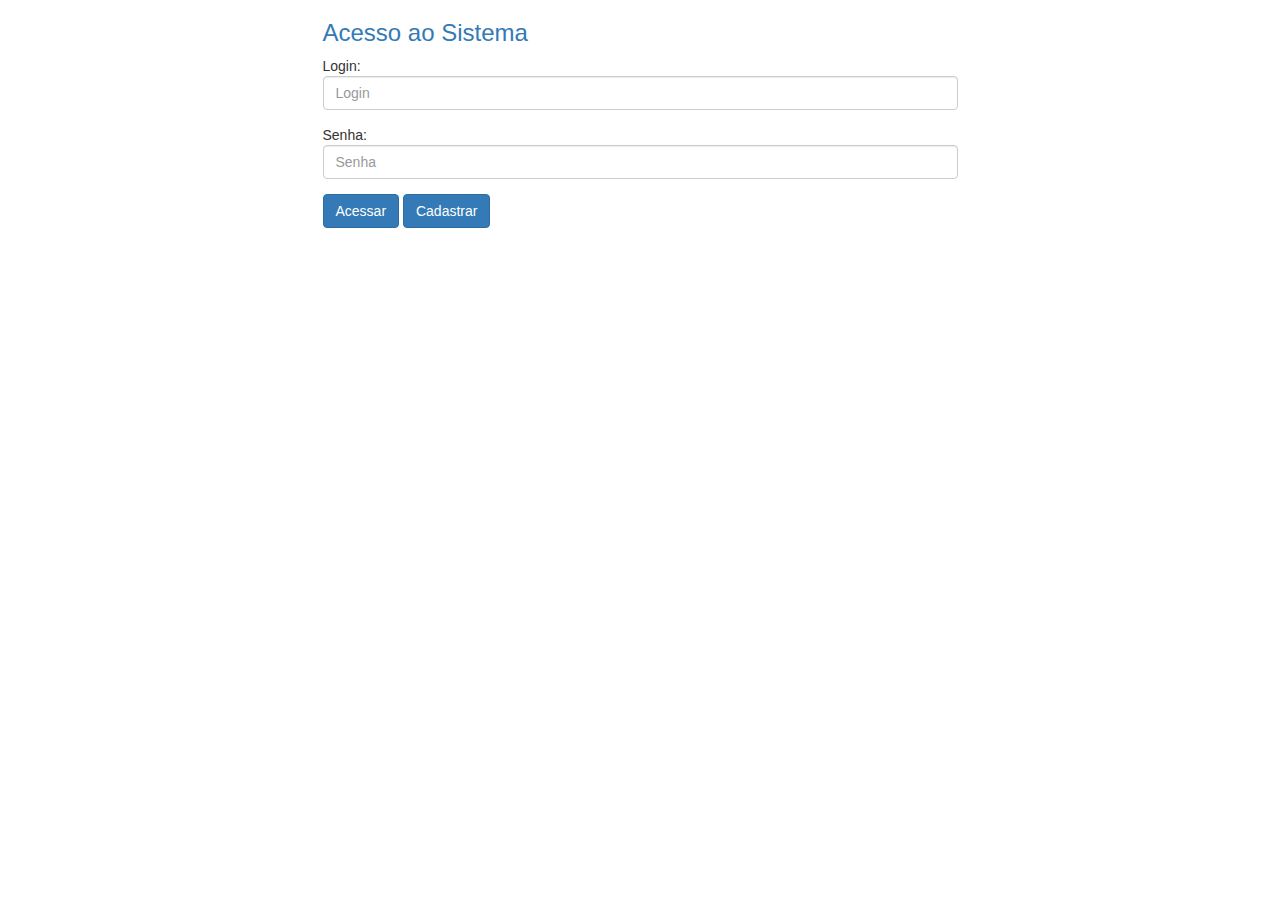
<file: src/main/webapp/index.html>
<!DOCTYPE html>
<html ng-app="cadUsuario">
    <head>
        <title>Tela de Login</title>
        <meta http-equiv="Content-Type" content="text/html; charset=UTF-8">
        <link href="css/bootstrap.min.css" type="text/css" rel="stylesheet">
        <link href="css/estilo.css" type="text/css" rel="stylesheet">
        <script type="text/javascript" src="js/jquery-3.2.1.min.js"></script>
        <script type="text/javascript" src="js/bootstrap.min.js"></script>
        <link rel="shortcut icon" type="image/x-icon" href="imagens/fa.ico">
        <script type="text/javascript" src="js/angular.js"></script>
        <script type="text/javascript" src="js/angular-cookies.js"></script>
        <script type="text/javascript" src="js/apps.js"></script>
        
    </head>
    <body ng-controller="cadUsuarioCtl">
        <!--Tag principal-->
        <div class="container">
            
            <!--Tag do login-->
            <div class="col-md-7 central">
                <div class="text-primary">
                    <h3>Acesso ao Sistema</h3>
                </div>
                <form name="loginForm">
                    <div class="form-group">
                        Login: <input type="text" class="form-control" placeholder="Login" required="" ng-model="login.usuario">
                    </div>
                    <div class="form-group">
                        Senha: <input type="password" class="form-control" placeholder="Senha" required="" ng-model="login.senha">
                    </div>
                    <div class="form-group">
                        <label class="btn btn-primary" ng-click="logarUser(login)">Acessar</label>
                        <a href="cadastro.html" class="btn btn-primary">Cadastrar</a>
                    </div>
                </form>
            </div>
            
        </div>
    </body>
</html>
</file>
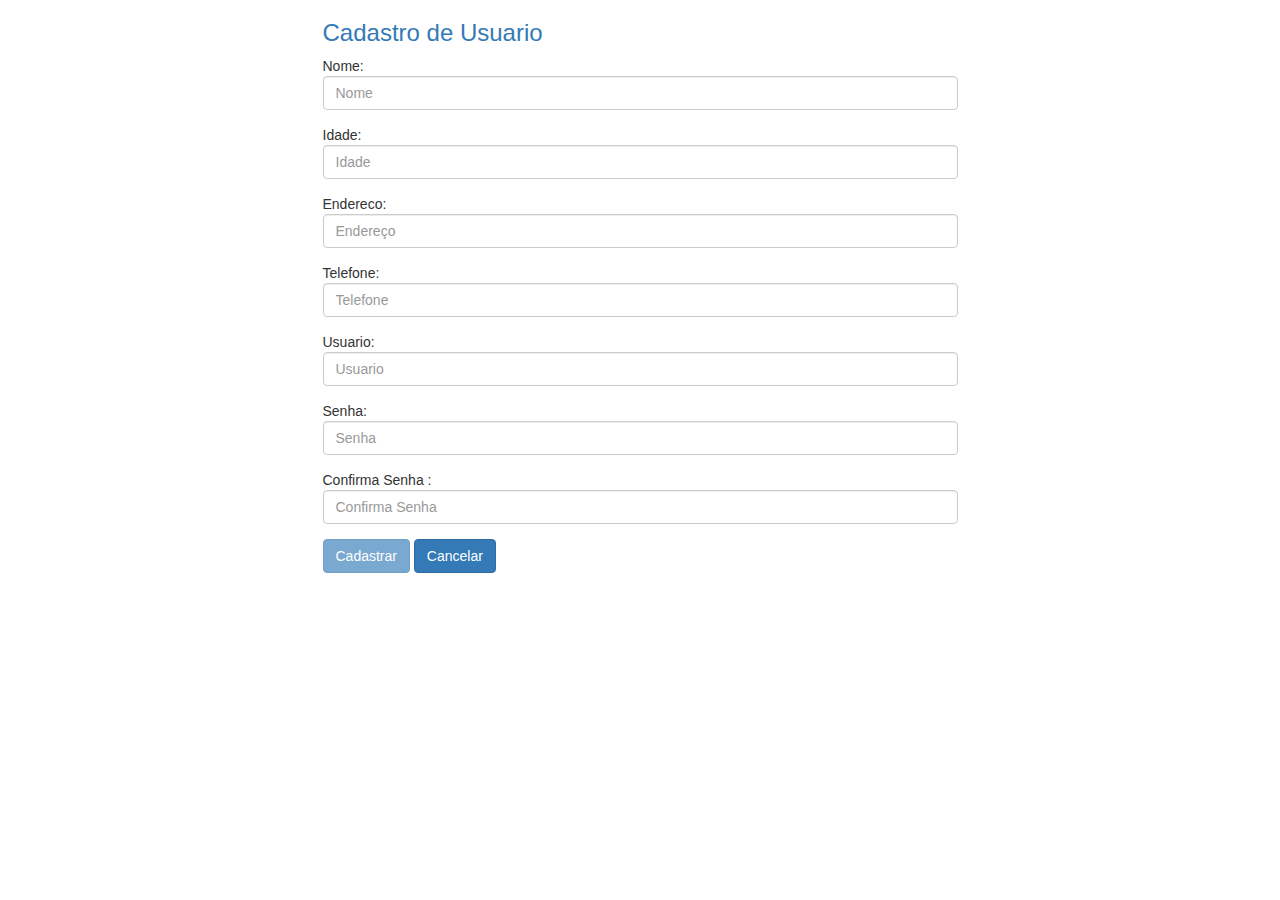
<file: src/main/webapp/cadastro.html>
<!DOCTYPE html>
<!--
To change this license header, choose License Headers in Project Properties.
To change this template file, choose Tools | Templates
and open the template in the editor.
-->
<html ng-app="cadUsuario">
    <head>
        <title>Cadastro</title>
        <meta charset="UTF-8">
        <meta name="viewport" content="width=device-width, initial-scale=1.0">
        <link href="css/bootstrap.min.css" type="text/css" rel="stylesheet">
        <link href="css/estilo.css" type="text/css" rel="stylesheet">
        <script type="text/javascript" src="js/jquery-3.2.1.min.js"></script>
        <script type="text/javascript" src="js/bootstrap.min.js"></script>
        <link rel="shortcut icon" type="image/x-icon" href="imagens/fa.ico">
        <script type="text/javascript" src="js/angular.js"></script>
        <script type="text/javascript" src="js/angular-cookies.js"></script>
        <script type="text/javascript" src="js/apps.js"></script>
    </head>
    <body ng-controller="cadUsuarioCtl">

        <div class="container">
            <div class="col-md-7 central">
                <div class="text-primary">
                    <h3>Cadastro de Usuario</h3>
                </div>
                <form name="cadastroUser">

                    <div class="form-group">
                        Nome:  <input type="text" class="form-control" placeholder="Nome" name="nome" ng-model="cad.nome" ng-required="true">
                    </div>
                    <div class="form-group">
                        Idade: <input type="number" class="form-control" placeholder="Idade" ng-model="cad.idade">
                    </div>
                    <div class="form-group">
                        Endereco: <input type="text" class="form-control" placeholder="Endereço" ng-model="cad.endereco">
                    </div>
                    <div class="form-group">
                        Telefone: <input type="number" class="form-control" placeholder="Telefone" ng-model="cad.telefone">
                    </div>
                    <div class="form-group">
                        Usuario: <input type="text" class="form-control" placeholder="Usuario" name="usuario" ng-model="cad.usuario" ng-required="true">
                    </div>
                    <div class="form-group">
                        Senha: <input type="password" class="form-control" placeholder="Senha" name="senha" ng-model="cad.senha" ng-required="true">
                    </div>
                    <div class="form-group">
                        Confirma Senha : <input type="password" class="form-control" placeholder="Confirma Senha" name="consenha" ng-model="conSenha" ng-required="true" ng-bind="confirmaSenha(cad.senha, conSenha)">
                    </div>
                </form>
                <div class="form-group">
                    <label id="Cadastrar" class="btn btn-primary" ng-click="enviadados(cad)" ng-disabled="cadastroUser.$invalid">Cadastrar</label>
                    <a href="index.html" class="btn btn-primary" >Cancelar</a>
                </div>
                <div ng-show="cadastroUser.nome.$invalid && cadastroUser.nome.$dirty" class="alert alert-danger">
                    Por favor, preencha o campo Nome.
                </div>
                <div ng-show="cadastroUser.usuario.$invalid && cadastroUser.usuario.$dirty" class="alert alert-danger">
                    Por favor, preencha o campo usuario.
                </div>
                <div ng-show="cadastroUser.senha.$invalid && cadastroUser.senha.$dirty" class="alert alert-danger">
                    Por favor, preencha o campo senha.
                </div>
                <div ng-show="cadastroUser.consenha.$invalid && cadastroUser.consenha.$dirty" class="alert alert-danger">
                    Por favor, preencha o campo Confirma Senha.
                </div>
                <div ng-show="cadastroUser.consenha.$valid && checkout" class="alert alert-danger">
                    Senhas não confere, favor verificar
                </div> 
            </div>
        </div>
    </body>
</html>
</file>
<file: src/main/webapp/css/estilo.css>
.central {
    margin: 0 auto;
    float: none;
}
</file>
